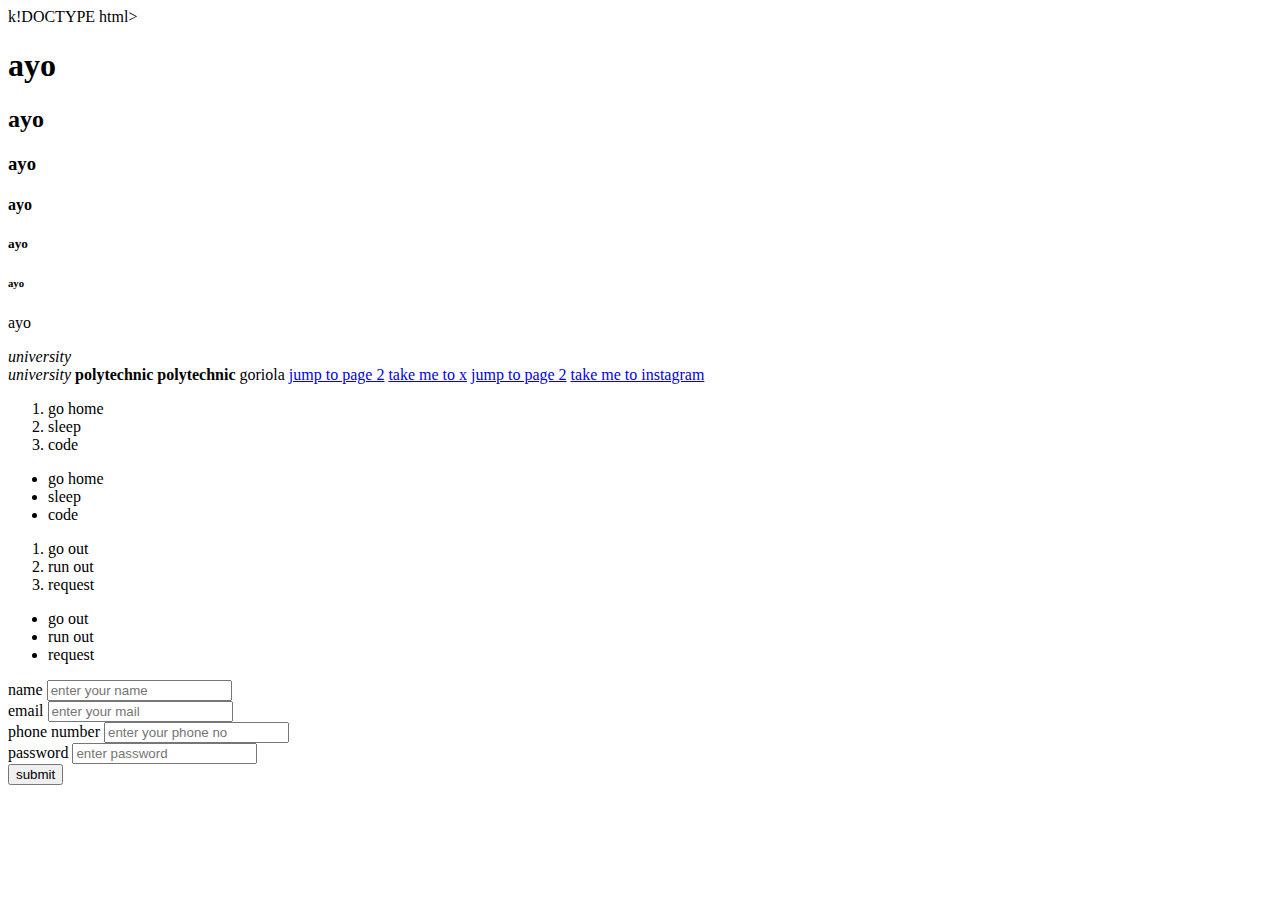
<file: index.html>
k!DOCTYPE html>
<html lang="en">
<head>
    <meta charset="UTF-8">
    <meta name="viewport" content="width=device-width, initial-scale=1.0">
    <title>my first webpage</title>
</head>
<body>
    <!-- block level -->
        <!-- heading tags -->
        <h1>ayo</h1>
        <h2>ayo</h2>
        <h3>ayo</h3>
        <h4>ayo</h4>
        <h5>ayo</h5>
        <h6>ayo</h6>

        <!-- paragraph tag -->
        <p>ayo</p>

    <!-- inline level -->
     <em>university</em> <br>
     <i>university</i>
     <strong>polytechnic</strong>
     <b>polytechnic</b>
     <span>goriola</span>
     <a href="practice.html"> jump to page 2</a>
     <a href="https://www.x.com/?_rdc=1&_rdr">take me to x</a>
    <a href="practice.html">jump to page 2</a>
    <a href="https://www.instagram.com">take me to instagram</a>

    <!-- lists --> 
    <!-- ordered list -->
     <ol>
        <li>go home</li>
        <li>sleep</li>
        <li>code</li>
     </ol>
    <!-- unordered list -->
     <ul>
        <li>go home</li>
        <li>sleep</li>
        <li>code</li>
     </ul>

     <ol>
        <li>go out</li>
        <li>run out</li>
        <li>request</li>
     </ol>

     <ul>
        <li>go out</li>
        <li>run out</li>
        <li>request</li>
     </ul>

     <!-- form -->
      <form></form>
        <label for="">name</label>
        <input type="text" placeholder="enter your name"> <br>
        <label for="">email</label>
        <input type="email" placeholder="enter your mail"> <br>
        <label for="">phone number</label>
        <input type="number" placeholder="enter your phone no"> <br>
        <label for="">password</label>
        <input type="password" placeholder="enter password"> <br>
        <button>submit</button>
</file>
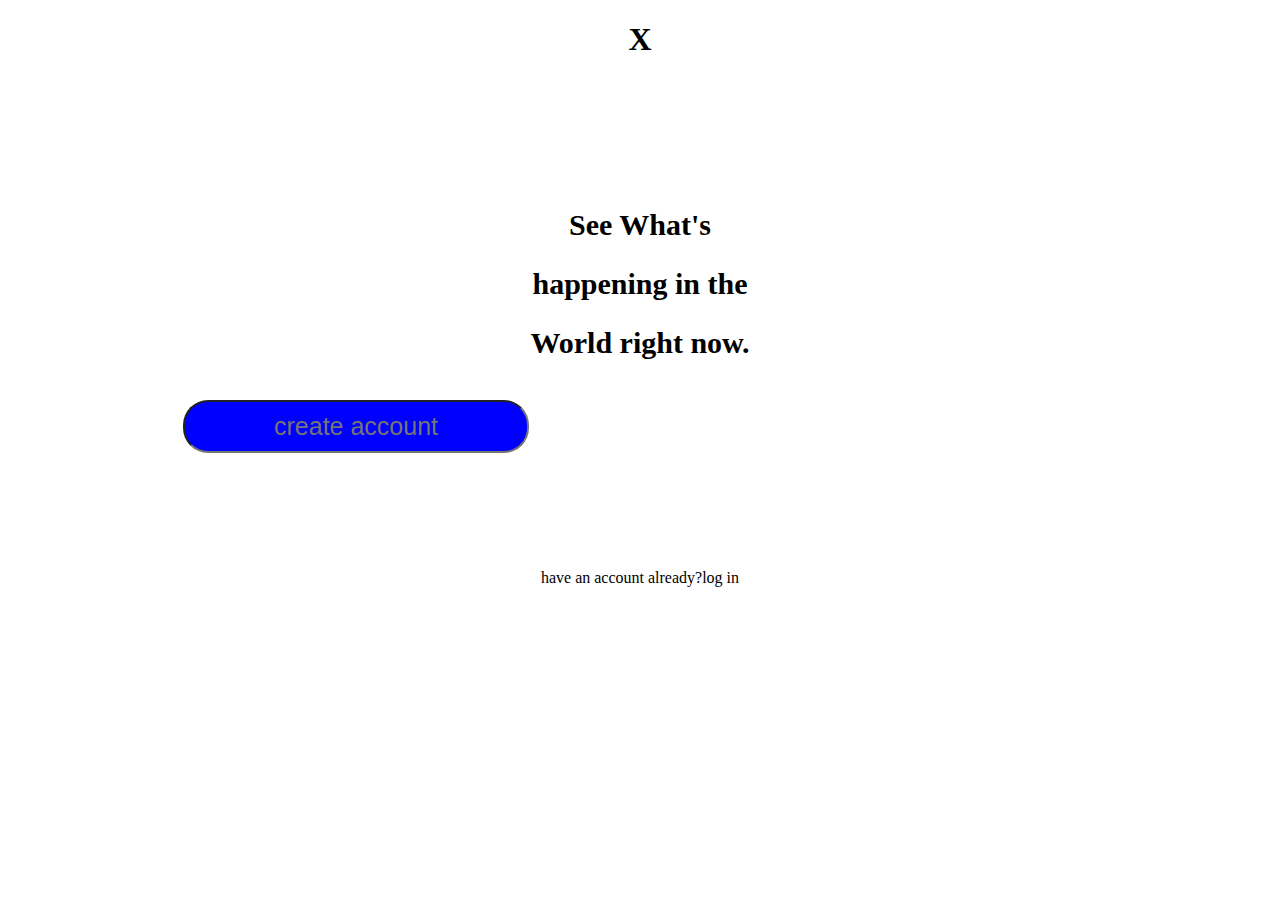
<file: # twitter.html>
<!DOCTYPE html>
<html lang="en">
<head>
    <meta charset="UTF-8">
    <meta name="viewport" content="width=device-width, initial-scale=1.0">
    <title>twitter</title>
    <link rel="stylesheet" href="twitter.css">

</head>
<body>
    <h1>X</h1>
<h2> See What's</h2>
<h2>happening in the </h2>
<h2>World right now.</h2>


<input type="text" placeholder="create account"><br>


<p>have an account already?log in</p>

<body> 
</html>
</file>
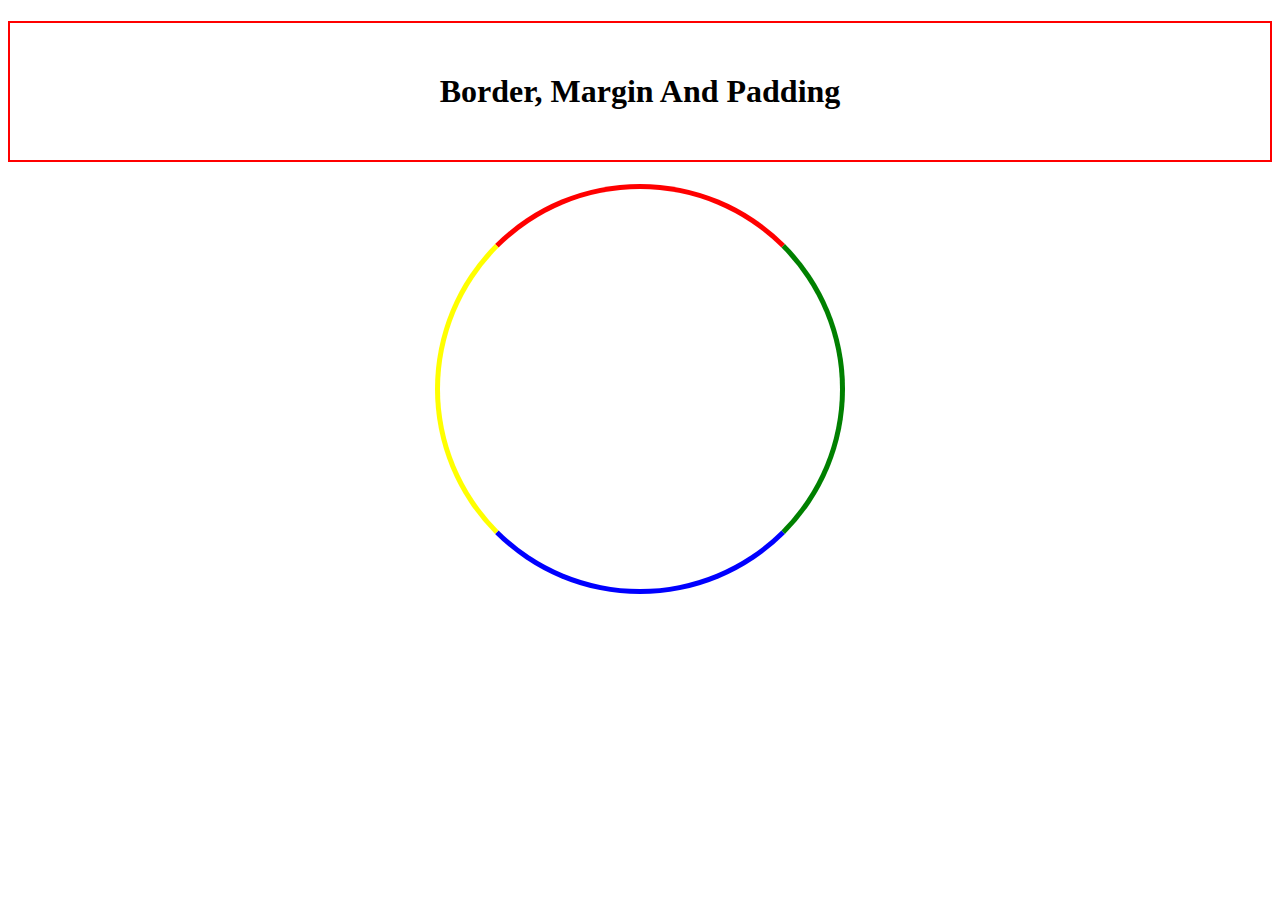
<file: 23rd.html>
<!DOCTYPE html>
<html lang="en">
<head>
    <meta charset="UTF-8">
    <meta name="viewport" content="width=device-width, initial-scale=1.0">
    <title>Border, margin and padding</title>
    <link rel="stylesheet" href="23rd.css">
</head>
<body>
    <h1>Border, margin and padding</h1>
    <div></div>
</body>
</html>
</file>
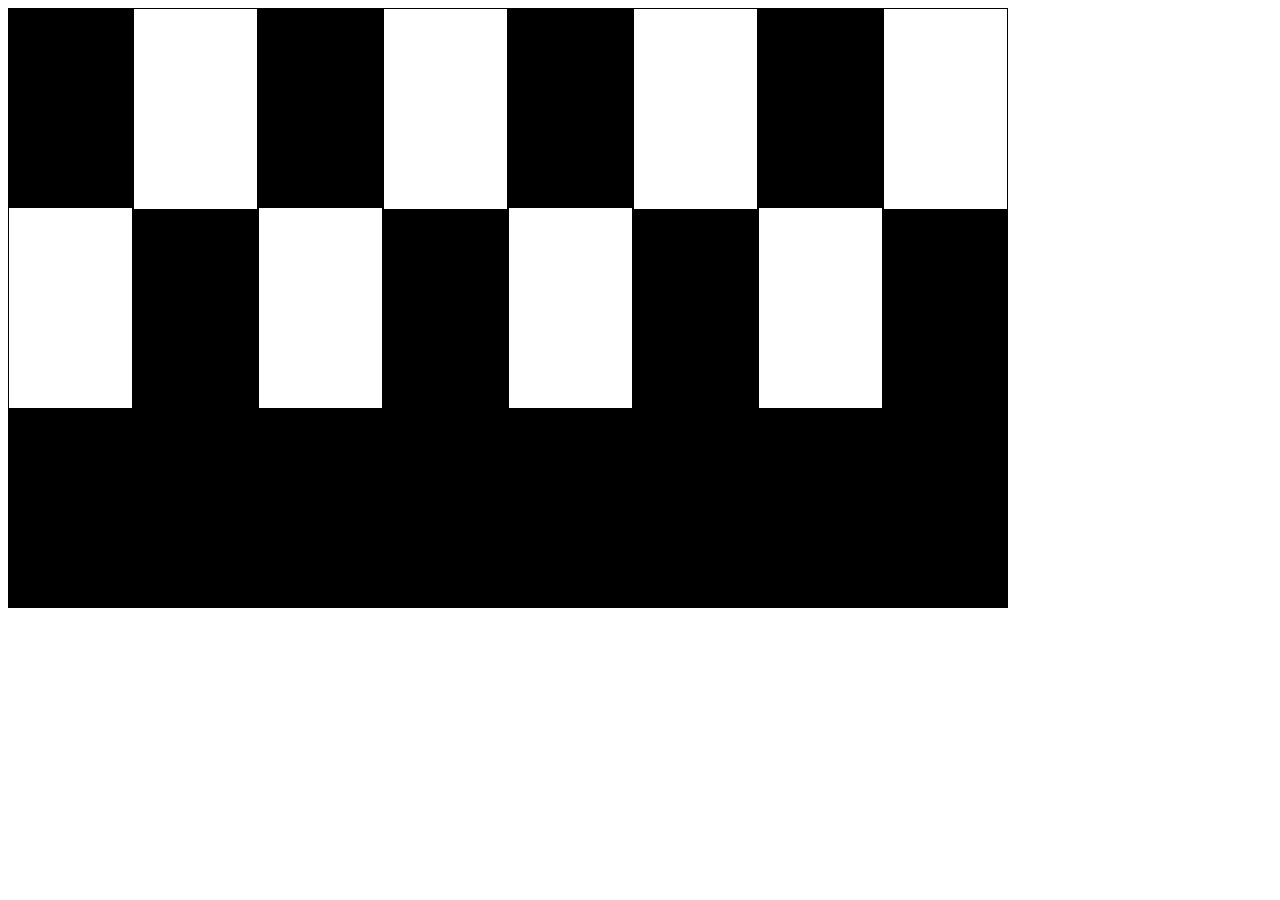
<file: enoch.html>
<!DOCTYPE html>
<html lang="en">
<head>
    <meta charset="UTF-8">
    <meta name="viewport" content="width=device-width, initial-scale=1.0">
    <title>Document</title>
    <link rel="stylesheet" href="enoch.css">
</head>
<body>
    <div class="box">
        <div></div>
        <div></div>
        <div></div>
        <div></div>
        <div></div>
        <div></div>
        <div></div>
        <div></div>
     </div>
    
</body>
</html>
</file>
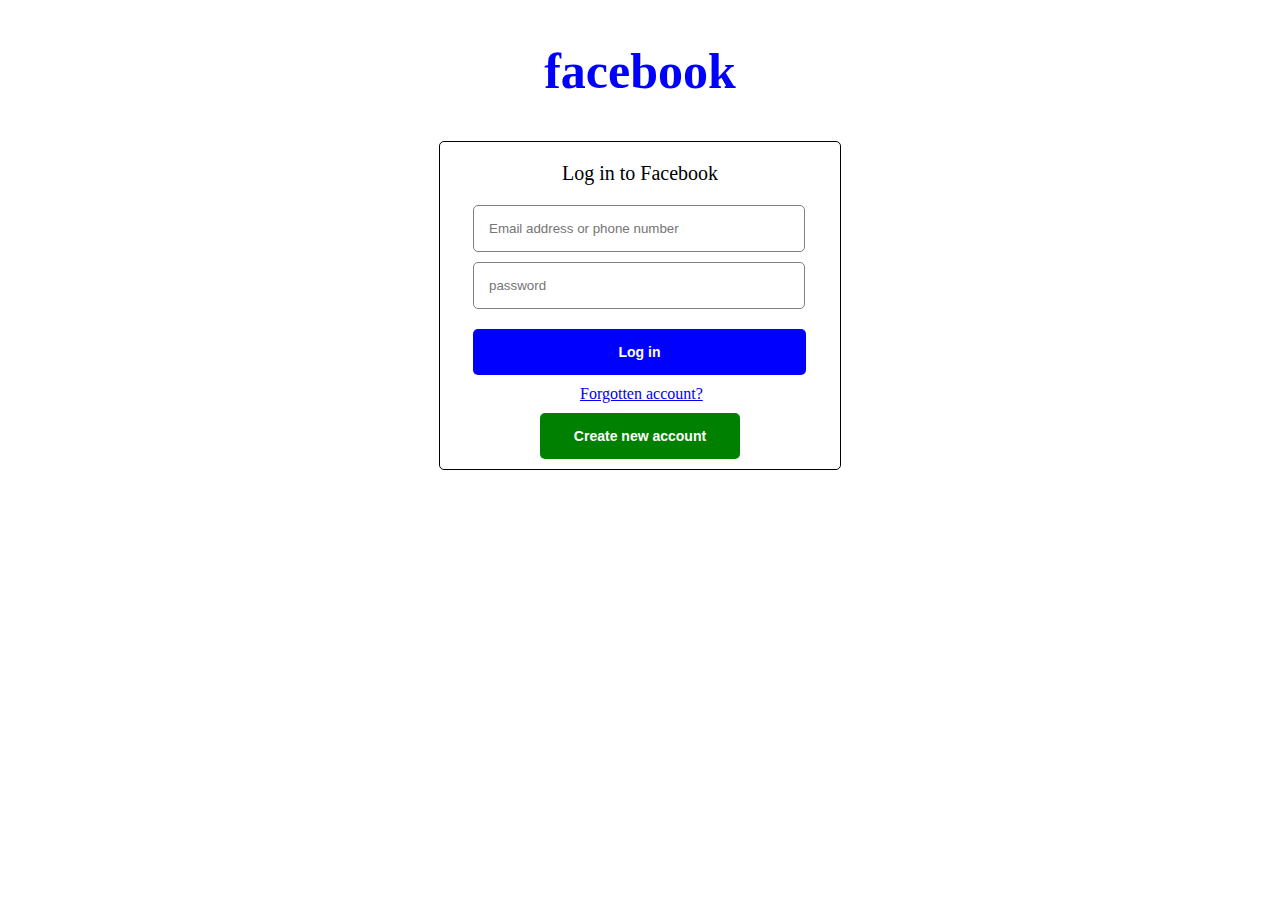
<file: facebook.html>
<!DOCTYPE html>
<html lang="en">
<head>
    <meta charset="UTF-8">
    <meta name="viewport" content="width=device-width, initial-scale=1.0">
    <title>facebook</title>
    <link rel="stylesheet" href="facebook.css">
</head>
<body>
    <div>
        <h2>facebook</h2>
        <form>
            <p>Log in to Facebook</p>
            <input type="text" placeholder="Email address or phone number"> <br>
            <input type="password" placeholder="password"> <br>
            <button>Log in</button>
            <a href="#">Forgotten account?</a>
            <button id="green">Create new account</button>
        </form>
    </div>
</body>
</html>
</file>
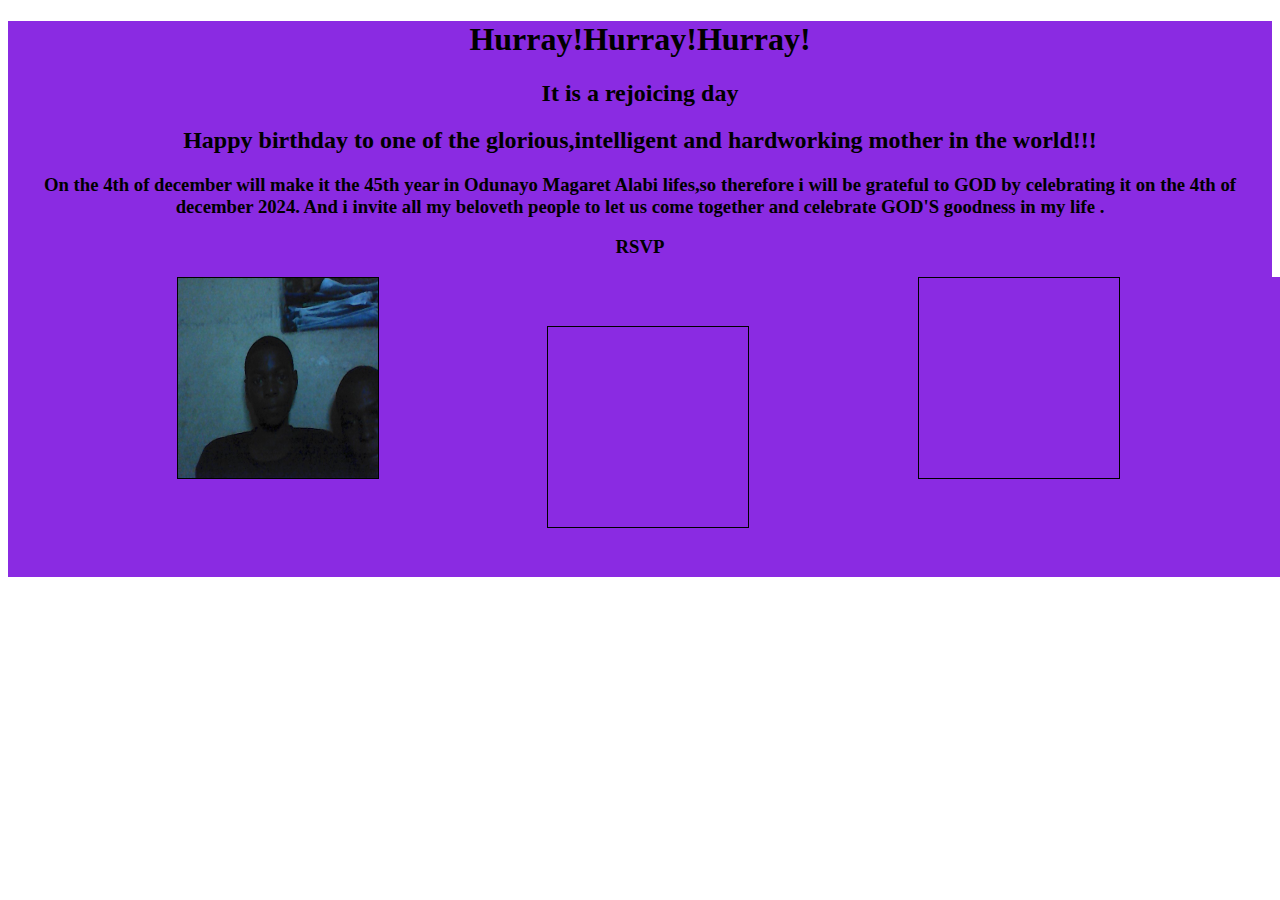
<file: happy.html>
<!DOCTYPE html>
<html lang="en">
<head>
    <meta charset="UTF-8">
    <meta name="viewport" content="width=device-width, initial-scale=1.0">
    <title>Document</title>
    <link rel="stylesheet" href="happy.css">
</head>
<body>
    <div>
        <h1>Hurray!Hurray!Hurray!</h1>
        <h2>It is a rejoicing day</h2>
        <h2>Happy birthday to one of the glorious,intelligent and hardworking mother in the world!!! </h2>
        <h3>On the 4th of december will make it the 45th year in Odunayo Magaret Alabi lifes,so therefore i will be grateful to GOD by celebrating it on the 4th of december 2024. And i invite all my beloveth people to let us come together and celebrate GOD'S goodness in my life .</h3>
        <h3>RSVP</h3>
    <div class="box">
         <div><img src="WIN_20240916_09_13_27_Pro.jpg" alt=""></div>
        <div></div>
        <div></div>
    </div>
    </div>
</body>
</html>
</file>
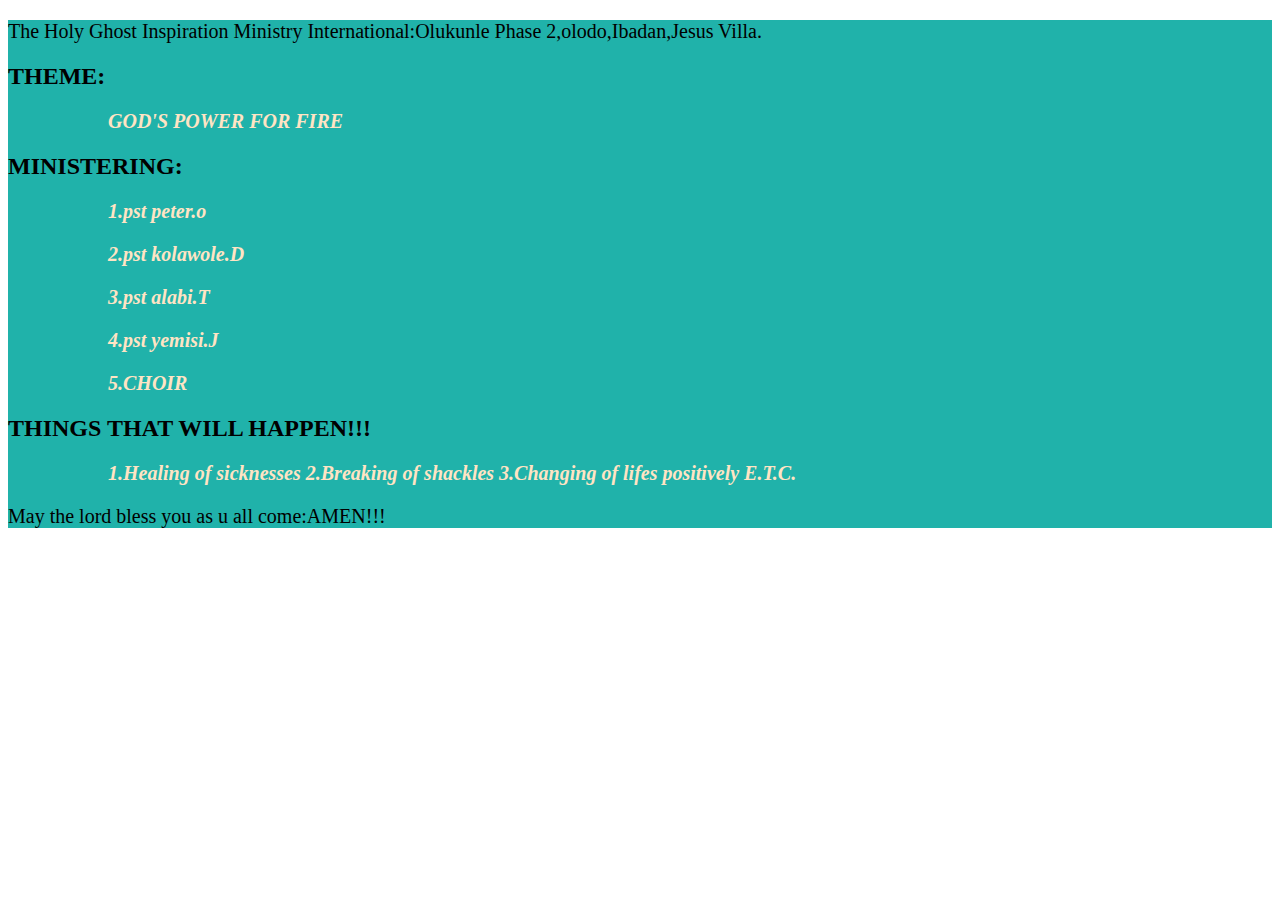
<file: power.html>
<!DOCTYPE html>
<html lang="en">
<head>
    <meta charset="UTF-8">
    <meta name="viewport" content="width=device-width, initial-scale=1.0">
    <title>power</title>
    <link rel="stylesheet" href="power.css">

</head>
<body>
    <div>
        <p>The Holy Ghost Inspiration Ministry International:Olukunle Phase 2,olodo,Ibadan,Jesus Villa. </p>
        <h2>THEME:</h2>
        <h3> GOD'S POWER FOR FIRE</h3>
        <h2>MINISTERING:</h2>
        <h3>1.pst peter.o</h3>
        <h3>2.pst kolawole.D</h3>  
        <h3>3.pst alabi.T</h3>
        <h3>4.pst yemisi.J </h3>
        <h3>5.CHOIR</h3>
        <h2> THINGS THAT WILL HAPPEN!!!</h2>
        <h3> 1.Healing of sicknesses 2.Breaking of shackles 3.Changing of lifes positively E.T.C. </h3>
        <P>May the lord bless you as u all come:AMEN!!!</P>
    </div>
    
</body>
</html>
</file>
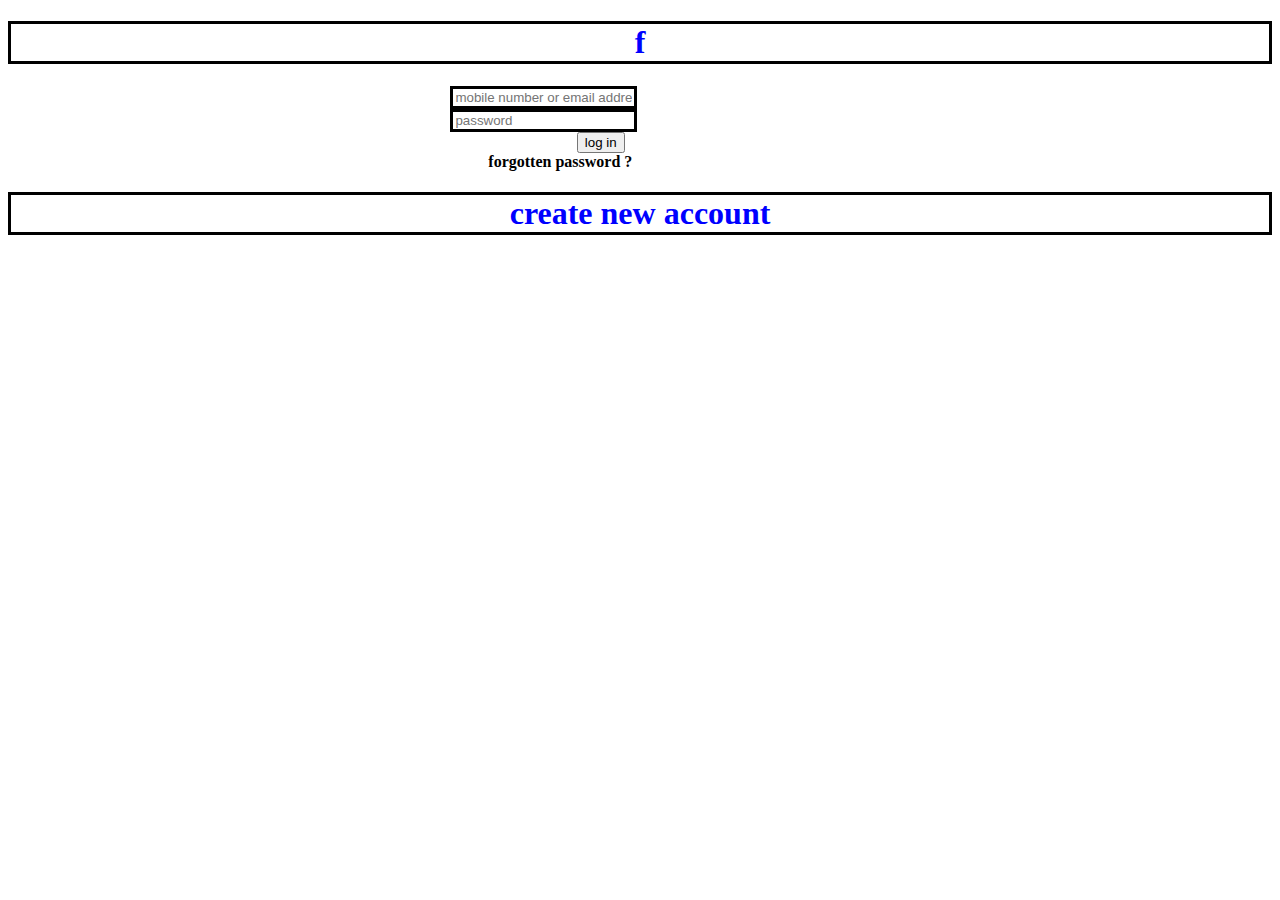
<file: practice.html>
<!DOCTYPE html>
<html lang="en">
<head>
  <meta charset="UTF-8">
  <meta name="viewport" content="width=device-width, initial-scale=1.0">
  <title>Document</title>
  <link rel="stylesheet" href="practice.css">
</head>
<body>
  
</body>
</html>
</head>
<body>
  <h1>f</h1>
   <input type="text"placeholder= "mobile number or email address"> <br>
   <input type="text" placeholder="password"> <br>
    <button>log in</button> <br>
    <strong>forgotten password ?</strong>
 




    <h1>create new account</h1>
    

</body>
</html>
</file>
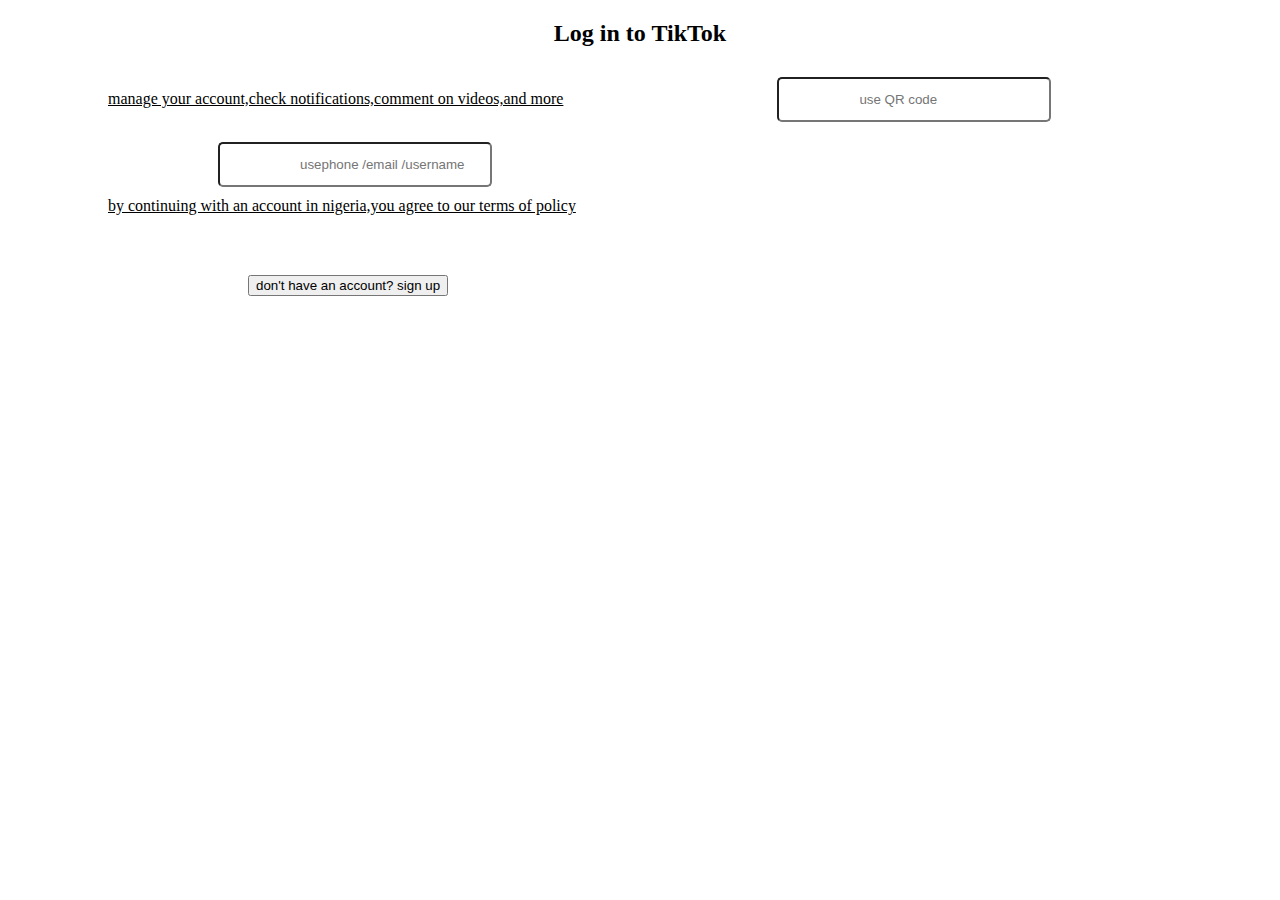
<file: tiktok.html>
<!DOCTYPE html>
 <html lang="en">
</head>
<body>
  <meta charset="UTF-8">
  <meta name="viewport" content="width=device-width, initial-scale=1.0">
  <title>tikttok</title>
  <link rel="stylesheet" href="tiktok.css">
  <h2>Log in to TikTok</h2>

  <a href="">manage your account,check notifications,comment on videos,and more</a>
  <input type="text" placeholder="use QR code">
  <input type="text" placeholder="usephone /email /username"><br>
  
  <a href="">by continuing with an account in nigeria,you agree to our terms of policy</a><br>
  <button>don't have an account? sign up</button>
  
 </head>
 <body>
</file>
<file: twitter.css>
h1{
    text-align: center;
    margin-bottom:150px;
}
h2{
    text-align: center;
    font-size:30px;
}
input{
    color: white; background:blue;
    font-size: 25px;
    margin-left: 175px;
     margin-top: 15px;
     margin-bottom:100px;
     padding: 10px;
     border-radius:25px;
     text-align: center;

}
p{
    text-align: center;
}
</file>
<file: 23rd.css>
h1 {
    text-transform: capitalize;
    border: 2px solid red;
    text-align: center;
    padding: 50px; 
    
}

div {
    border-right: 5px solid green;
    width: 400px;
    height: 400px;
    /* border */
    border-top: 5px solid red;
    border-bottom: 5px solid blue;
    border-left: 5px solid yellow;
    /* border-top-right-radius: 40px; */
    /* border-bottom-left-radius: 40px; */
    border-radius: 50%;

    /*margin*/
    /* margin: 50px; */
    margin: auto;
    /* margin-left: 50px; */

}
</file>
<file: enoch.css>
.box{
    background: black;
    width: 1000px;
    height: 600px;
    display: flex;
    justify-content: space-evenly;
}
.box div{
    width:200px;
    height: 200px;
    background: white;
    border: 1px solid black;
}
.box div:nth-child(5) {
    align-self: center;
}
.box div:nth-child(1) {
    align-self: center;
}
.box div:nth-child(3) {
    align-self: center;
}
.box div:nth-child(7) {
    align-self: center;
}
</file>
<file: facebook.css>
h2 {
    text-align: center;
    color: blue;
    font-size: 50px;
}

form {
    border: 1px solid black;
    margin: auto;
    width: 400px;
    border-radius: 5px;
}

p {
    text-align: center;
    font-size: 20px;
}

input {
    width: 300px;
    padding: 15px;
    margin-left: 33px;
    margin-bottom: 10px;
    border-radius: 5px;
    border: 0.5px solid grey;
}

button {
    width: 333px;
    padding: 15px;
    margin-left: 33px;
    margin-bottom: 10px;
    margin-top: 10px;
    background-color: blue; 
    border-radius: 5px;
    color: white;
    font-size: 14px;
    font-weight: bold;
    border: none;
}

a {
    margin-left: 140px;
}

   #green {
    background-color: green;
    width: 200px;
    margin-left: 100px;
}
</file>
<file: happy.css>
div{
    background: blueviolet;
}
h1{
    text-align: center;
}
h2{
    text-align: center;
}
h3{
    text-align: center;
}
.box{
    background: blueviolet;
    width: 1280px;
    height: 300px;
    display: flex;
    justify-content: space-evenly;
}
.box div{
    width: 200px;
    height: 200px;
    border: 1px solid black;

}
.box div:nth-child(2) {
    align-self: center;
}
.box div:nth-child() {
    align-self: end;
}
.box div:nth-child() {
    align-self: end;
}  
img{
    
    height: 200px;
    width: 200px;
}
</file>
<file: power.css>
div{
   background: lightseagreen
   ;
}
h3{
   margin-left: 100px;
   color: bisque;
   font-size:20PX ;
   font-style: oblique;
}
p{
    font-size: 20px;
}
h2{
   
}
</file>
<file: practice.css>
h1{
    text-align: center;
    border: 3px solid black;
    color: blue;
}


input{
    
    margin-left: 35%;
    border: 3px solid black;
}  


button{
    margin-left: 45%;
}


strong{
    margin-left: 38%;
}


div{
    margin: auto;
}
</file>
<file: tiktok.css>
h2{
    text-align: center;
}
a{
     margin-left: 100px;
     color: black;
     ;

}
input{
    margin-left: 210px;
    padding: 13px;
    margin-bottom: 10px;
    margin-top: 10px;
    padding-left: 80px;
    border-radius: 5px;
    
    
    
    
}
button{
    margin-top: 60px;
    margin-left: 240px;
    
}
</file>
